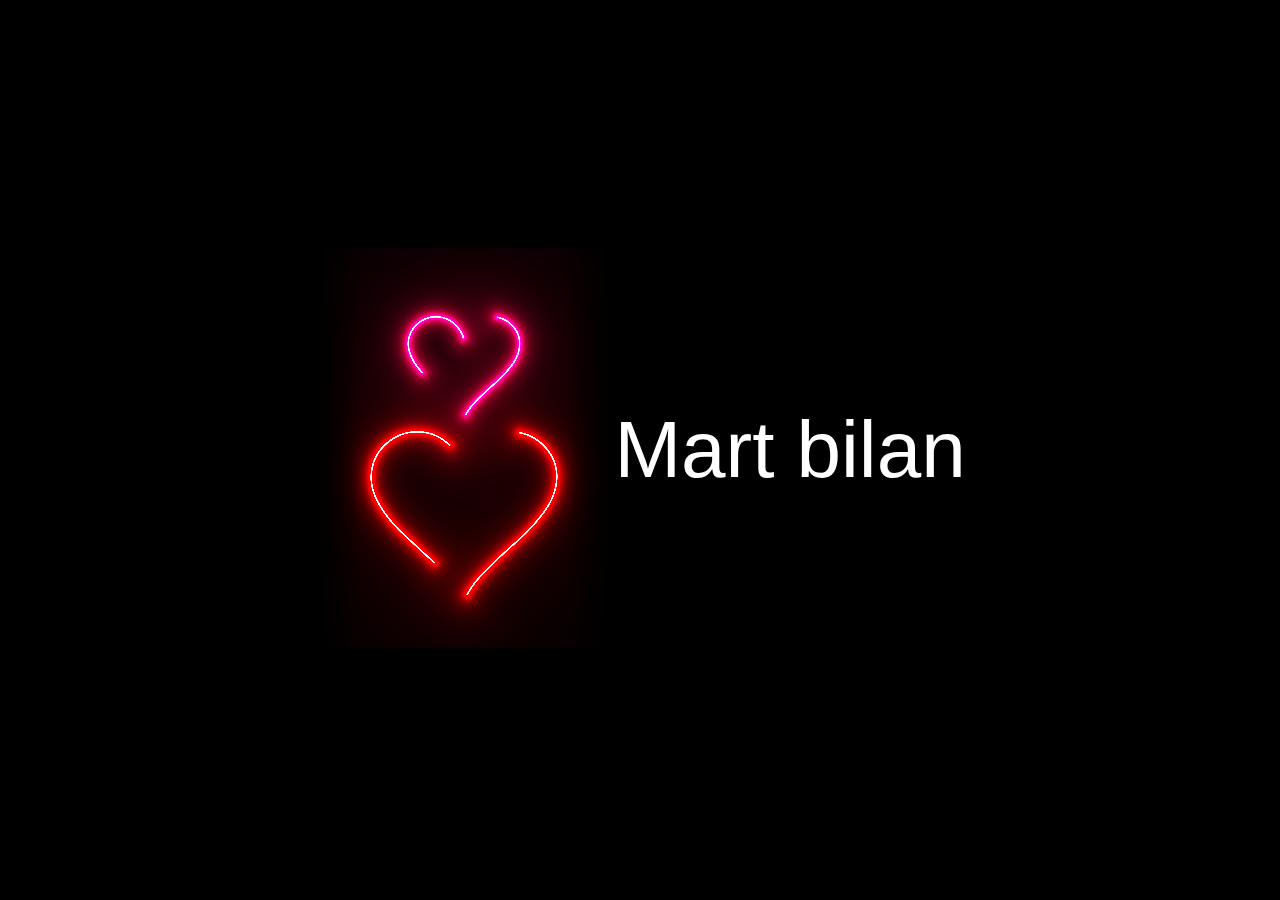
<file: heart.html>
<!DOCTYPE html>
<html lang="ru">
<head>
  <meta charset="UTF-8">
  <title>8-mart</title>
  <meta name="viewport" content="width=device-width, initial-scale=1.0">
  <style>
    /* Сброс стилей и базовая настройка */
    * {
      margin: 0;
      padding: 0;
      box-sizing: border-box;
    }

    html,
    body {
      display: flex;
      justify-content: center;
      align-items: center;
      flex-wrap: wrap;
      width: 100%;
      height: 100%;
      overflow: hidden;
      color: white;
      background-color: #000;
      background-repeat: no-repeat;
      font-family: 'Marck Script', cursive, sans-serif;
    }

    .title {
      font-size: 5em;
    }

    .c-heart {
      position: absolute;
      width: 300px;
      height: 400px;
      opacity: 1;
    }
    [loaded] .c-heart {
      position: relative;
    }

    .c-heart::before {
      content: '';
    }

    .c-heart-alt {
      font-size: 8em;
      color: #ff7171;
      margin: 0 0.2em;
    }
    [loaded] .c-heart-alt {
      display: none;
    }

    .shadow {
      position: relative;
    }
    .shadow::before,
    .shadow::after {
      content: '';
      position: absolute;
      top: 0;
      height: 100%;
      width: 15%;
      z-index: 2;
    }
    .shadow::before {
      left: 0;
      background: linear-gradient(to left, rgba(0,0,0,0), rgba(0,0,0,1));
    }
    .shadow::after {
      right: 0;
      background: linear-gradient(to left, rgba(0,0,0,1), rgba(0,0,0,0));
    }
  </style>
</head>

<body>
  <!-- Заголовки и контейнер для сердца -->
  <span class="title"></span>
  <div class="shadow">
    <canvas class="c-heart" data-canvas="heart">8</canvas>
    <span class="c-heart-alt">8</span>
  </div>
  <span class="title">Mart bilan </span>

  <script>
    // Класс для рендеринга анимации сердца с помощью WebGL
    class HeartGLRender {
      static get DURATION() { return 10; } // Продолжительность одного цикла анимации в секундах

      constructor(el) {
        this.el = el;
        if (!this.el) throw new Error('Элемент canvas не найден или не передан в конструктор.');

        // ИСПРАВЛЕНО: получение контекста WebGL с помощью this.el
        this.gl = this.el.getContext("webgl") || this.el.getContext("experimental-webgl");
        if (!this.gl) {
          throw new Error('WebGL не поддерживается вашим браузером или отключён.');
        }

        // Создаём шейдеры
        this.vertexShader   = HeartGLRender.compileShader(this.gl, VERTEX, this.gl.VERTEX_SHADER);
        this.fragmentShader = HeartGLRender.compileShader(this.gl, FRAGMENT, this.gl.FRAGMENT_SHADER);

        // Создаём и линкуем программу
        this.program = HeartGLRender.createProgram(this.gl, [this.vertexShader, this.fragmentShader]);

        // Создаём буфер с координатами
        this.buffer = HeartGLRender.createBuffer(this.gl);

        // Получаем ссылки на uniform-переменные
        this.widthHandler  = this.gl.getUniformLocation(this.program, 'width');
        this.heightHandler = this.gl.getUniformLocation(this.program, 'height');
        this.positionHandler = HeartGLRender.createPositionHandler(this.gl, this.program);

        this.timeHandler = this.gl.getUniformLocation(this.program, 'time');

        // Первичная подгонка размеров и запуск первого рендера
        this.resize();
        this.redraw();

        // Указываем, что элемент успешно загружен
        this.el.parentNode.toggleAttribute('loaded', true);
      }

      resize() {
        const width  = this.el.offsetWidth;
        const height = this.el.offsetHeight;

        // Устанавливаем размеры canvas, настраиваем viewport
        this.el.width  = width;
        this.el.height = height;
        this.gl.viewport(0, 0, width, height);

        // Передаём размеры в шейдер
        this.gl.uniform1f(this.widthHandler, width);
        this.gl.uniform1f(this.heightHandler, height);
      }

      redraw() {
        const current = Date.now();
        const start   = this.timeStart = this.timeStart || current;
        // Считаем, сколько времени прошло в рамках анимационного цикла
        const time    = (current - start) % (HeartGLRender.DURATION * 1000);
        this.time     = time / 1000;

        // Передаём время в шейдер
        this.gl.uniform1f(this.timeHandler, this.time);

        // Отрисовываем (TRIANGLE_STRIP связывает 4 вершины в полигон, покрывающий весь экран)
        this.gl.drawArrays(this.gl.TRIANGLE_STRIP, 0, 4);
      }

      static compileShader(gl, shaderSource, shaderType) {
        const shader = gl.createShader(shaderType);
        gl.shaderSource(shader, shaderSource);
        gl.compileShader(shader);
        if (!gl.getShaderParameter(shader, gl.COMPILE_STATUS)) {
          throw new Error('Ошибка компиляции шейдера: ' + gl.getShaderInfoLog(shader));
        }
        return shader;
      }

      static createProgram(gl, shaders = []) {
        const program = gl.createProgram();
        shaders.forEach((shader) => gl.attachShader(program, shader));
        gl.linkProgram(program);
        gl.useProgram(program);
        return program;
      }

      static createBuffer(gl) {
        // Четыре точки для покрытия всего экрана (от -1 до +1 по X и Y)
        const bounds = new Float32Array([
          -1.0,  1.0,  // верхний левый
          -1.0, -1.0,  // нижний левый
           1.0,  1.0,  // верхний правый
           1.0, -1.0   // нижний правый
        ]);
        const buffer = gl.createBuffer();
        gl.bindBuffer(gl.ARRAY_BUFFER, buffer);
        gl.bufferData(gl.ARRAY_BUFFER, bounds, gl.STATIC_DRAW);
        return buffer;
      }

      static createPositionHandler(gl, program) {
        const attributeLocation = gl.getAttribLocation(program, 'position');
        if (attributeLocation === -1) {
          throw new Error('Атрибут "position" не найден в шейдере.');
        }
        gl.enableVertexAttribArray(attributeLocation);
        gl.vertexAttribPointer(
          attributeLocation,
          2, // по 2 координаты на каждую вершину
          gl.FLOAT,
          false,
          2 * 4, // длина одного набора данных: 2 float = 2*4 байта
          0
        );
        return attributeLocation;
      }
    }

    // Запускаем код, когда DOM загрузится
    function ready(fn) {
      if (document.readyState !== 'loading') {
        setTimeout(fn);
      } else {
        document.addEventListener('DOMContentLoaded', () => setTimeout(fn));
      }
    }

    // Основной запуск, инициализация HeartGLRender
    ready(() => {
      // Ищем все элементы, где data-canvas установлено в "heart"
      const targets = Array.from(document.querySelectorAll('[data-canvas="heart"]'));

      // Создаём для каждого канваса экземпляр HeartGLRender
      const handlers = targets.map(el => new HeartGLRender(el));

      // Цикл рендера
      function drawLoop() {
        handlers.forEach(h => h.redraw());
        requestAnimationFrame(drawLoop);
      }
      drawLoop();

      // При изменении размера окна корректируем размеры канваса
      function resizeHandler() {
        handlers.forEach(h => h.resize());
      }
      window.addEventListener('resize', resizeHandler, false);
    });

    // Шейдеры
    const VERTEX = `
      attribute vec2 position;
      void main() {
        gl_Position = vec4(position, 0.0, 1.0);
      }
    `;

    const FRAGMENT = `
      precision highp float;

      // Uniform-переменные, передаваемые из JS
      uniform float time;
      uniform float width;
      uniform float height;

      // Разрешение экрана (canvas)
      vec2 resolution = vec2(width, height);

      #define POINT_COUNT 8

      vec2 points[POINT_COUNT];
      const float speed = -0.5;
      const float len = 0.3;
      float intensity = 1.5;
      float radius = 0.02;

      // Функция вычисления расстояния до квадратичной кривой Безье
      float sdBezier(vec2 pos, vec2 A, vec2 B, vec2 C){
        vec2 a = B - A;
        vec2 b = A - 2.0 * B + C;
        vec2 c = a * 2.0;
        vec2 d = A - pos;
        float kk = 1.0 / dot(b, b);
        float kx = kk * dot(a, b);
        float ky = kk * (2.0 * dot(a, a) + dot(d, b)) / 3.0;
        float kz = kk * dot(d, a);
        float res = 0.0;
        float p = ky - kx * kx;
        float p3 = p * p * p;
        float q = kx * (2.0 * kx * kx - 3.0 * ky) + kz;
        float h = q * q + 4.0 * p3;
        if (h >= 0.0) {
          h = sqrt(h);
          vec2 x = (vec2(h, -h) - q) / 2.0;
          vec2 uv = sign(x) * pow(abs(x), vec2(1.0 / 3.0));
          float t = uv.x + uv.y - kx;
          t = clamp(t, 0.0, 1.0);
          vec2 qos = d + (c + b * t) * t;
          res = length(qos);
        } else {
          float z = sqrt(-p);
          float v = acos(q / (p * z * 2.0)) / 3.0;
          float m = cos(v);
          float n = sin(v) * 1.732050808;
          vec3 t = vec3(m + m, -n - m, n - m) * z - kx;
          t = clamp(t, 0.0, 1.0);
          vec2 qos = d + (c + b * t.x) * t.x;
          float dis = dot(qos, qos);
          res = dis;
          qos = d + (c + b * t.y) * t.y;
          dis = dot(qos, qos);
          res = min(res, dis);
          qos = d + (c + b * t.z) * t.z;
          dis = dot(qos, qos);
          res = min(res, dis);
          res = sqrt(res);
        }
        return res;
      }

      // Функция для получения координат на "кривой сердца"
      vec2 getHeartPosition(float t) {
        return vec2(
          16.0 * sin(t) * sin(t) * sin(t),
          -(13.0 * cos(t) - 5.0 * cos(2.0 * t)
          - 2.0 * cos(3.0 * t) - cos(4.0 * t))
        );
      }

      // Функция для придания "свечения" (glow)
      float getGlow(float dist, float radius, float intensity) {
        return pow(radius / dist, intensity);
      }

      // Получаем расстояние до сегментов сердца
      float getSegment(float t, vec2 pos, float offset, float scale){
        for (int i = 0; i < POINT_COUNT; i++){
          // (speed * t) заставляет сердце "двигаться" по кривой
          points[i] = getHeartPosition(
            offset + float(i) * len + fract(speed * t) * 6.28
          );
        }
        vec2 c = (points[0] + points[1]) / 2.0;
        vec2 c_prev;
        float dist = 10000.0; // Начальное большое значение
        for (int i = 0; i < POINT_COUNT - 1; i++){
          c_prev = c;
          c = (points[i] + points[i + 1]) / 2.0;
          dist = min(dist, sdBezier(
            pos, scale * c_prev, scale * points[i], scale * c
          ));
        }
        return max(0.0, dist);
      }

      void main() {
        // Нормализуем координаты (0..1)
        vec2 uv = gl_FragCoord.xy / resolution.xy;
        float widthHeightRatio = resolution.x / resolution.y;

        vec2 centre = vec2(0.5, 0.5);

        // Смещаем систему координат в центр экрана
        vec2 pos = centre - uv;
        // Выравниваем пропорции
        pos.y /= widthHeightRatio;

        // Смещаем сердце по вертикали (два сегмента выше/ниже)
        vec2 pos1 = pos + vec2(0.0, 0.3);
        vec2 pos2 = pos + vec2(0.0, -0.175);

        // Масштабы для сегментов
        float scale1 = 0.00003 * height;
        float scale2 = 0.00005 * height;

        float t = time;
        vec3 col = vec3(0.0);

        // Первый сегмент
        float dist = getSegment(t, pos1, 0.0, scale1);
        float glow = getGlow(dist, radius, intensity);
        // Белая сердцевина (сглаживание по дистанции)
        col += 10.0 * vec3(smoothstep(0.003, 0.001, dist));
        // Розовое свечение
        col += glow * vec3(1.0, 0.0, 0.2);

        // Второй сегмент
        dist = getSegment(t, pos1, 3.0, scale1);
        glow = getGlow(dist, radius, intensity);
        col += 10.0 * vec3(smoothstep(0.003, 0.001, dist));
        col += glow * vec3(1.0, 0.0, 0.2);

        // Третий сегмент
        dist = getSegment(t, pos2, 0.0, scale2);
        glow = getGlow(dist, radius, intensity);
        col += 10.0 * vec3(smoothstep(0.003, 0.001, dist));
        col += glow * vec3(1.0, 0.0, 0.0);

        // Четвёртый сегмент
        dist = getSegment(t, pos2, 3.4, scale2);
        glow = getGlow(dist, radius, intensity);
        col += 10.0 * vec3(smoothstep(0.003, 0.001, dist));
        col += glow * vec3(1.0, 0.0, 0.0);

        // Тон-маппинг (1 - exp(-x)) для красивого свечения
        col = 1.0 - exp(-col);
        // Небольшая гамма-коррекция
        col = pow(col, vec3(0.95));

        // Устанавливаем итоговый цвет
        gl_FragColor = vec4(col, 1.0);
      }
    `;
  </script>
</body>
</html>
</file>
